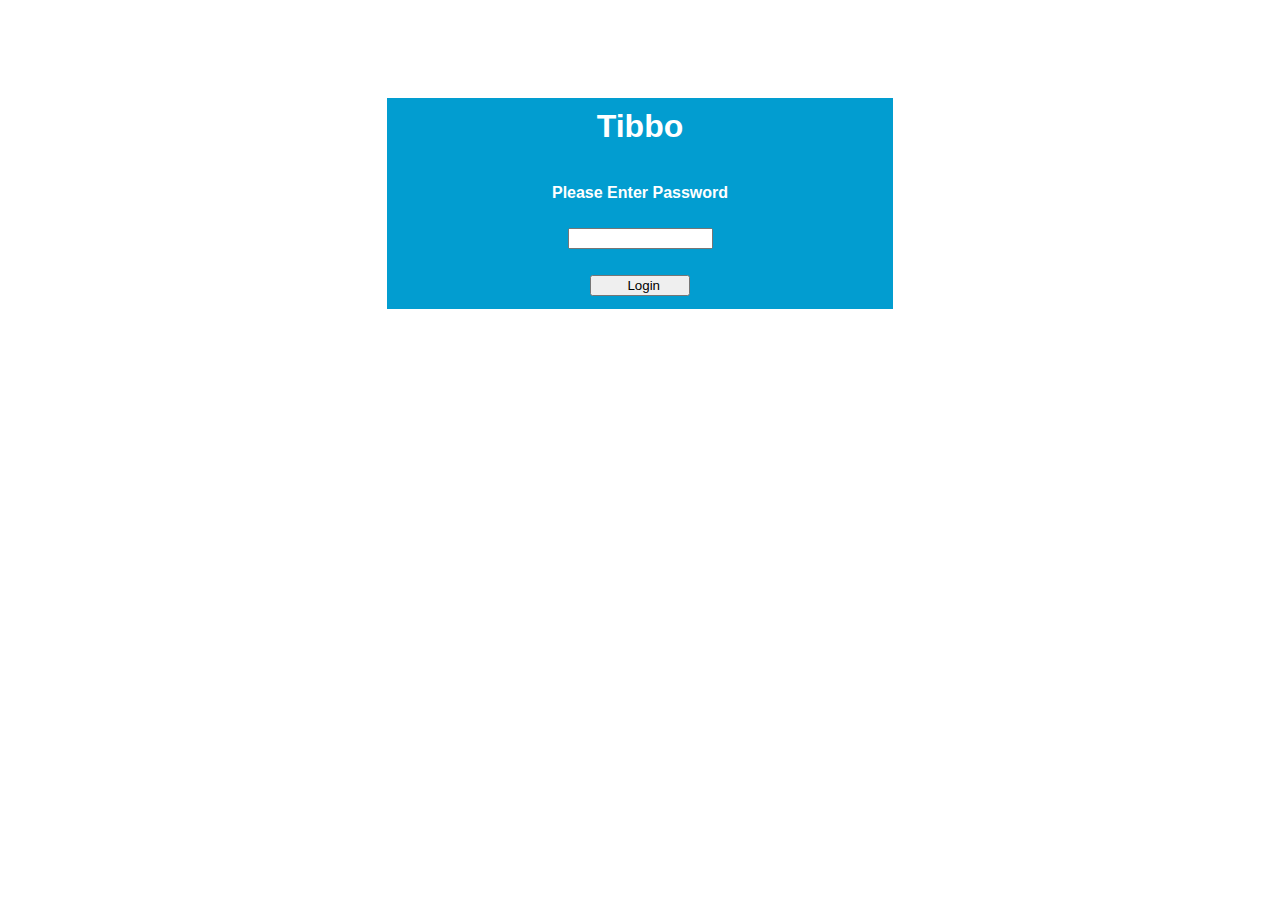
<file: index.html>
<?
	include "global.tbh"
	declare html_reboot_flag as no_yes
	declare index_page_socknum as byte

	index_page_socknum = sock.num
?>

<!DOCTYPE HTML PUBLIC "-//W3C//DTD W3 HTML//EN">
<HTML><HEAD>
<META HTTP-EQUIV="CACHE-CONTROL" CONTENT="NO-CACHE">
<META HTTP-EQUIV="Expires" CONTENT="Tue, 01 Jan 1980 1:00:00 GMT">
<style type="text/css">
h1,h2,h3
{
font-family: arial, 'sans serif'; 
}

h1,h2,h3,hr
{
color: #FFFFFF;
}

table
{
background-color:#029DD0;
font-family: arial, 'sans serif';
color: #FFFFFF;
}
table.message
{
background-color:#FFFFFF;
font-family: arial, 'sans serif';
color: #8080C0;
}

</style>
</HEAD>
	<BODY>
		<div>
			<br>
			<br>
			<br>
			<br>
			<br>
			<table width=40% align=center cellspacing="5" cellpadding="5">
			<tr align=center>
			<td><h1><b>Tibbo</b></h1></td>
			</tr>
			<tr> <td>
			<table align=center width=100% border='0'>
			<form action='login.html' method='post'>
			<tr align=center><td width=40%><b>Please Enter Password</b></td></tr>			
			<tr><td><br></td></tr>
			<tr align=center><td><input type='password' size = '15' maxlength = '6' name='pw' value='' tabindex = 1></td></tr>
			<tr><td><br></td></tr>
			<tr align=center><td><input type = 'submit' value = '        Login      ' align = left tabindex = 2></td></tr></form></table>	
			</td></tr>
			</table>			
			<br><br>
			<table width = 40% align= center border = "0" class = 'message'>
				<tr><td align=center><?print_login_state ?></td></tr>

			</table>
		</div>
	</BODY>
</HTML>
</file>
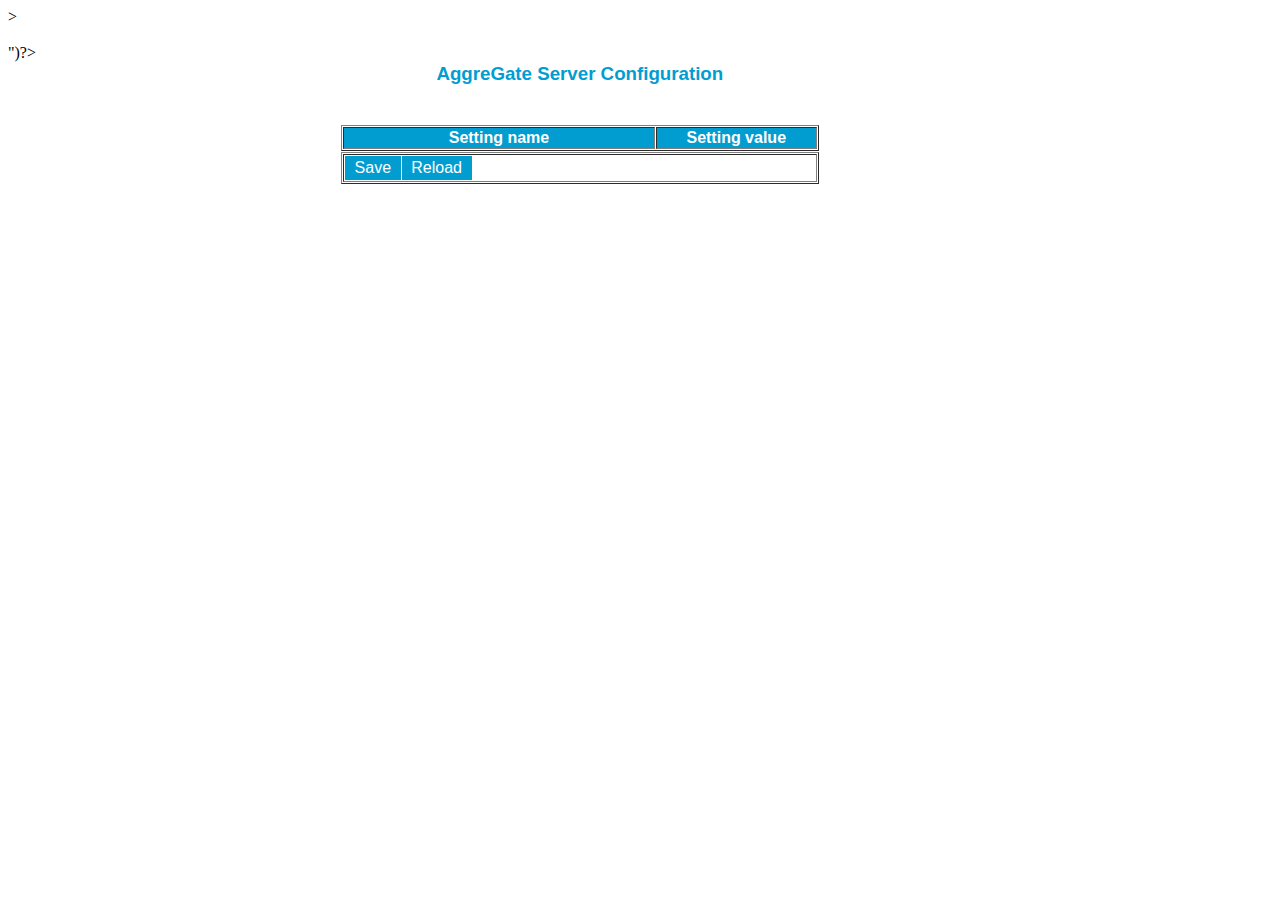
<file: agg.html>
<?
	include "global.tbh"
	declare it_was_save as no_yes
	dim flag as ok_ng
	html_channel_index=0
?>

<html>
<HEAD>
<META HTTP-EQUIV="Expires" CONTENT="Tue, 01 Jan 1980 1:00:00 GMT">
<META HTTP-EQUIV="CACHE-CONTROL" CONTENT="NO-CACHE">
<link rel="stylesheet" type="text/css" href="tpp_demo.css" />

<script type="text/javascript">
function FormSubmit()
{
document.getElementById("myForm").submit()
}
function IndexPage()
  {
  window.top.location.replace("Index.html")
  }

</script>

</HEAD>

<body <?flag=html_login_verify(yes,yes)?>>
<? 
	if flag=NG then goto finish
?>
<div>
<br>
	<table width='600' align=center border="0" cellspacing="0" cellpadding="0" >
		<form id="myForm" action="s.html?" method="get">
		<? sock_setsend("<input type = 'hidden' name = 'page' value = 'agg'>")?>
		<? html_print_session?>
		<tr><td width = 80%> <h3> AggreGate Server Configuration </h3> </td>
		</tr>
		<tr><td>
		</td></tr>
		<tr><td><br></td></tr>
		<tr>
			<td width = 80%>
			<table width=100% border = "1">
			<tr>
			<th	width = 66%><b>Setting name</b></th>
			<th width = 34%><b>Setting value</b></th>
			</tr>
			</table>		
			</td>
			<td>
			</td>
		</tr>

		<? 
		html_print_setting("agg_htm.txt") 
		?>
		<tr>
		<td width = 80%>
			<table width = 100% border="1" cellspacing="0" cellpadding="0">
				<tr><td><table border="0" cellspacing="1" cellpadding="0">
					<tr><td><a href = '#' onclick='FormSubmit()'> Save </a></td>
					 	<td><a href = 'agg.html?session=<?sock_setsend(login_data) ?>'> Reload </a></td>
						<td width = 100% align = right>
						</td>
					</tr></table>
					</td>
				</tr>
			</table>
		</td>
		</tr>
		</form>
	</table>
</div>
<?finish:

?>
</body>
</html>
</file>
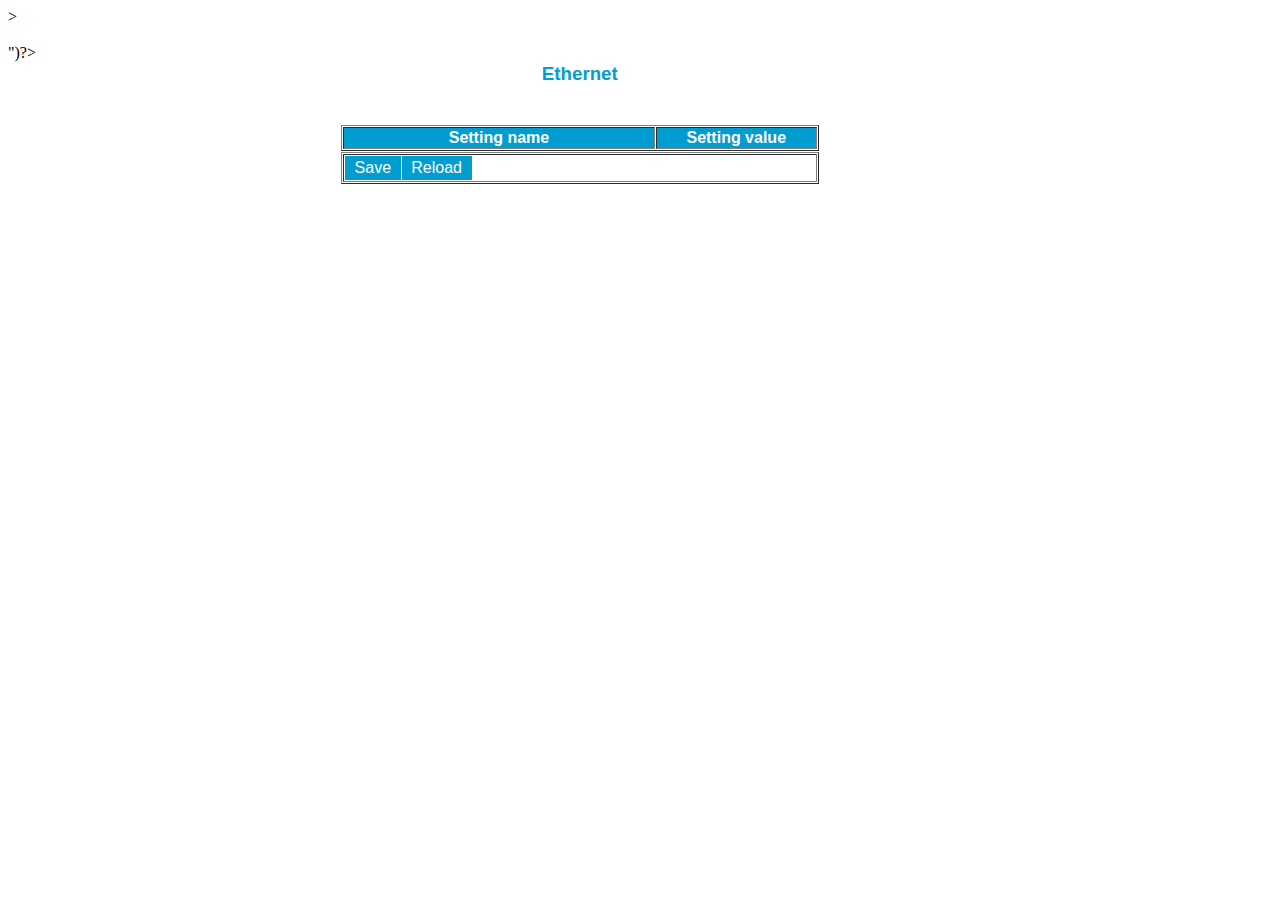
<file: ethernet.html>
<?
	include "global.tbh"
	declare it_was_save as no_yes
	dim flag as ok_ng
	html_channel_index=0
?>

<html>
<HEAD>
<META HTTP-EQUIV="Expires" CONTENT="Tue, 01 Jan 1980 1:00:00 GMT">
<META HTTP-EQUIV="CACHE-CONTROL" CONTENT="NO-CACHE">
<link rel="stylesheet" type="text/css" href="tpp_demo.css" />

<script type="text/javascript">
function FormSubmit()
{
document.getElementById("myForm").submit()
}
function IndexPage()
  {
  window.top.location.replace("Index.html")
  }
function reboot_confirm()
{
var r=confirm("<?sock_setsend(HTML_REBOOT_REQUIRED)?>");
if (r==true)
  {
  window.top.location.replace("httpcmd.html?opt=reboot&session=<?sock_setsend(login_data)?>")
  }
}

</script>

</HEAD>

<body <?flag=html_login_verify(yes,yes)

if flag=OK then
	html_ask_for_reboot()
end if

?>>
<? 
	if flag=NG then goto finish
?>
<div>
<br>
	<table width='600' align=center border="0" cellspacing="0" cellpadding="0" >
		<form id="myForm" action="s.html?" method="get">
		<? sock_setsend("<input type = 'hidden' name = 'page' value = 'ethernet'>")?>
		<? html_print_session?>
		<tr><td width = 80%> <h3> Ethernet</h3> </td>
		</tr>
		<tr><td>
		</td></tr>
		<tr><td><br></td></tr>
		<tr>
			<td width = 80%>
			<table width=100% border = "1">
			<tr>
			<th	width = 66%><b>Setting name</b></th>
			<th width = 34%><b>Setting value</b></th>
			</tr>
			</table>		
			</td>
			<td>
			</td>
		</tr>

		<? 
		html_print_setting("ethernet_htm.txt") 
		?>
		<tr>
		<td width = 80%>
			<table width = 100% border="1" cellspacing="0" cellpadding="0">
				<tr><td><table border="0" cellspacing="1" cellpadding="0">
					<tr><td><a href = '#' onclick='FormSubmit()'> Save </a></td>
					 	<td><a href = 'ethernet.html?session=<?sock_setsend(login_data) ?>'> Reload </a></td>
						<td width = 100% align = right>
						</td>
					</tr></table>
					</td>
				</tr>
			</table>
		</td>
		</tr>
		</form>
	</table>
</div>
<?finish:
it_was_save=NO
?>
</body>
</html>
</file>
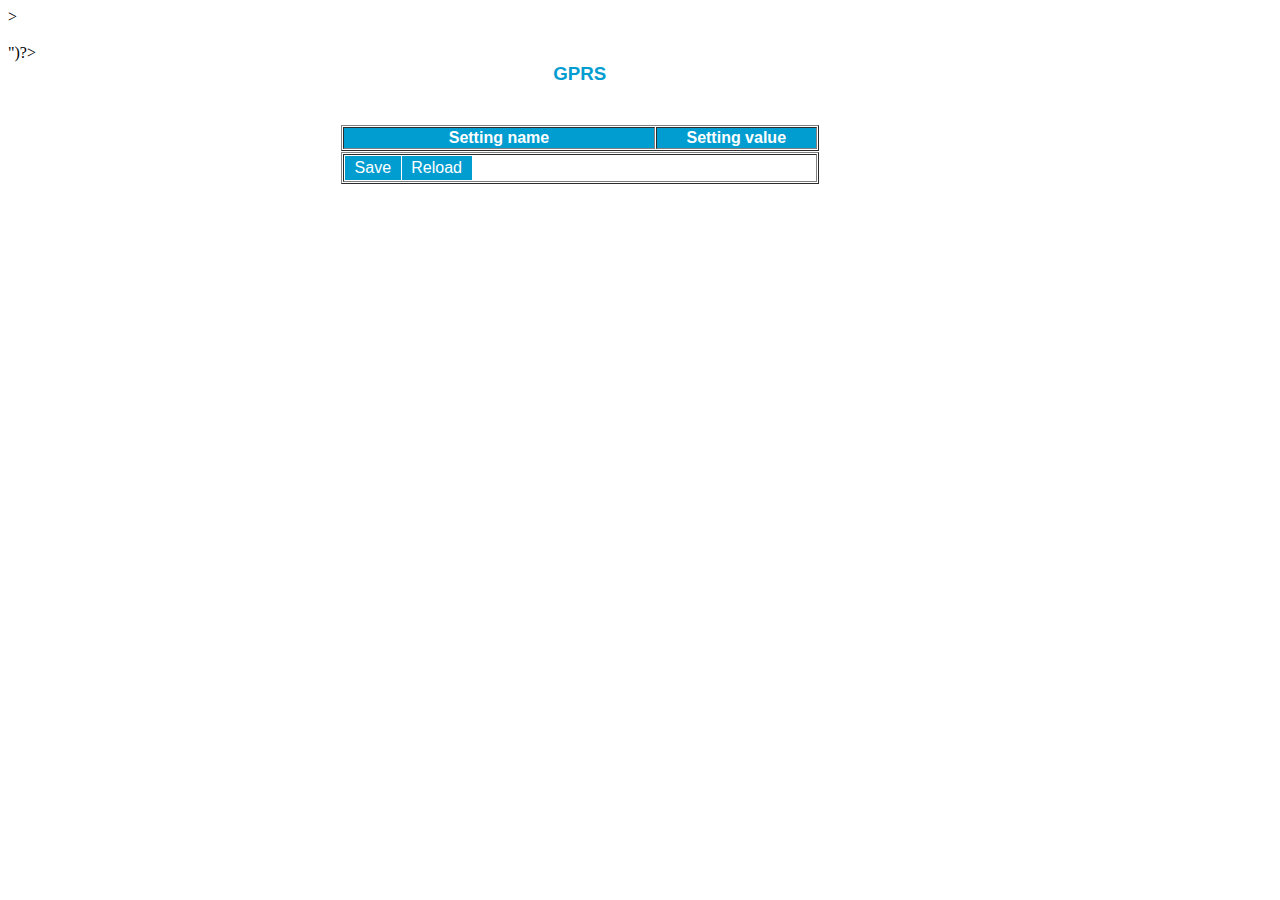
<file: gprs.html>
<?
	include "global.tbh"
	declare it_was_save as no_yes
	dim flag as ok_ng
	html_channel_index=0
?>

<html>
<HEAD>
<META HTTP-EQUIV="content-type" content="text/html;charset=utf-8" />
<META HTTP-EQUIV="Expires" CONTENT="Tue, 01 Jan 1980 1:00:00 GMT">
<META HTTP-EQUIV="CACHE-CONTROL" CONTENT="NO-CACHE">
<link rel="stylesheet" type="text/css" href="tpp_demo.css" />

<script type="text/javascript">
function FormSubmit()
{
document.getElementById("myForm").submit()
}
function IndexPage()
  {
  window.top.location.replace("Index.html")
  }


</script>

</HEAD>

<body <?flag=html_login_verify(yes,yes)?>>
<? 
	if flag=NG then goto finish
?>
<div>
<br>
	<table width='600' align=center border="0" cellspacing="0" cellpadding="0" >
		<form id="myForm" action="s.html?" method="get">
		<? sock_setsend("<input type = 'hidden' name = 'page' value = 'gprs'>")?>
		<? html_print_session?>
		<tr><td width = 80%> <h3> GPRS</h3> </td>
		</tr>
		<tr><td>
		</td></tr>
		<tr><td><br></td></tr>
		<tr>
			<td width = 80%>
			<table width=100% border = "1">
			<tr>
			<th	width = 66%><b>Setting name</b></th>
			<th width = 34%><b>Setting value</b></th>
			</tr>
			</table>		
			</td>
			<td>
			</td>
		</tr>

		<? 
		html_print_setting("gprs_htm.txt") 
		?>
		<tr>
		<td width = 80%>
			<table width = 100% border="1" cellspacing="0" cellpadding="0">
				<tr><td><table border="0" cellspacing="1" cellpadding="0">
					<tr><td><a href = '#' onclick='FormSubmit()'> Save </a></td>
					 	<td><a href = 'gprs.html?session=<?sock_setsend(login_data) ?>'> Reload </a></td>
						<td width = 100% align = right>
						</td>
					</tr></table>
					</td>
				</tr>
			</table>
		</td>
		</tr>
		</form>
	</table>
</div>
<?finish:

?>
</body>
</html>
</file>
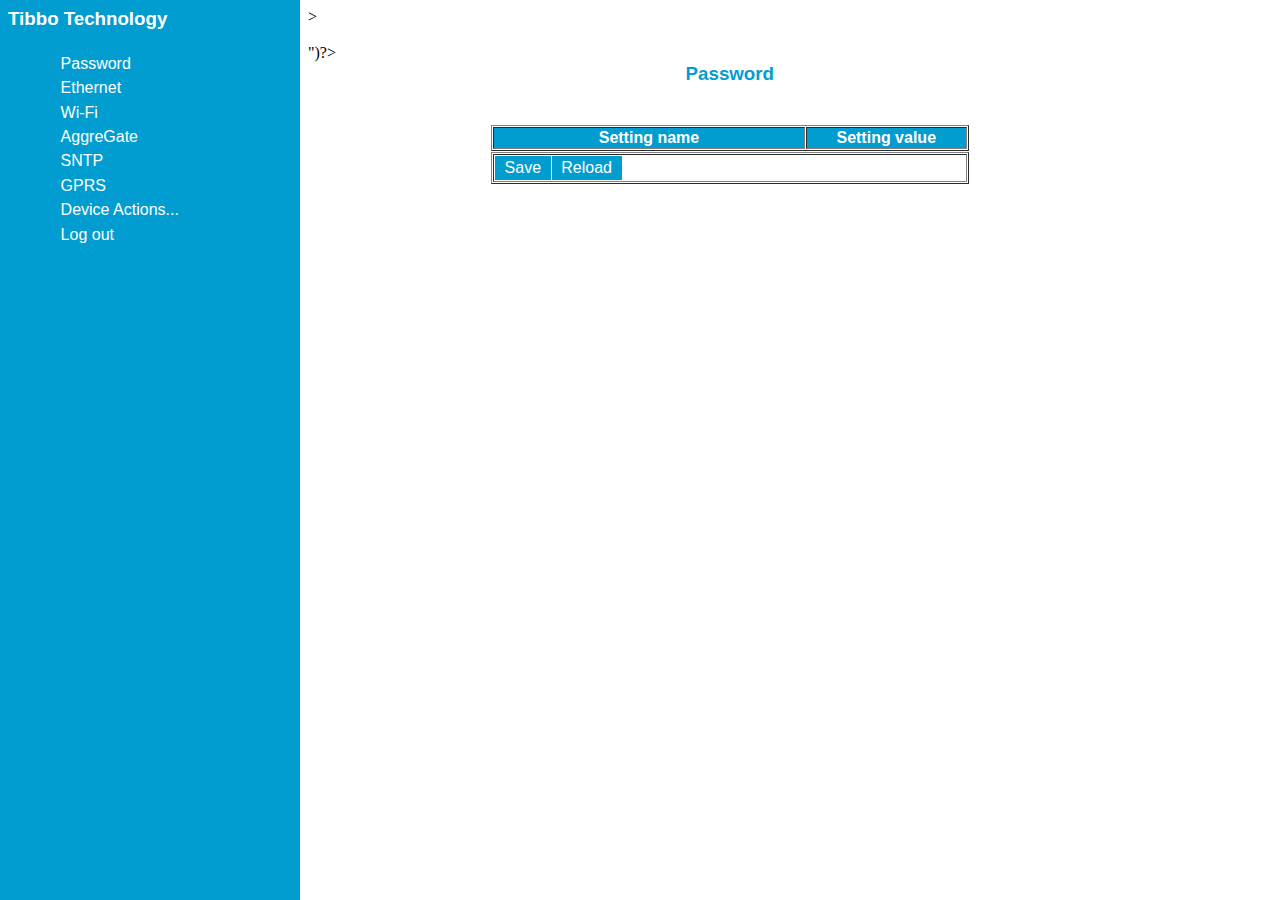
<file: home.html>
<?
	include "global.tbh"
	html_login()
?>
<!DOCTYPE HTML PUBLIC "-//W3C//DTD W3 HTML//EN">
<HTML>
<HEAD>
<META HTTP-EQUIV="Expires" CONTENT="Tue, 01 Jan 1980 1:00:00 GMT">
<META HTTP-EQUIV="CACHE-CONTROL" CONTENT="NO-CACHE">

</HEAD>

	<frameset cols='300,60%' frameborder='NO' border='0' bordercolor='#000000'>
		<frame src='leftpane.html' name = 'panel'  scrolling='AUTO' noresize frameborder='NO' bordercolor='#000000'>
		<frame src='password.html?session=<?sock_setsend(login_data)?>' name = 'showframe'  scrolling='AUTO' noresize frameborder='NO' bordercolor='#000000'>
	</frameset>
</HTML>
</file>
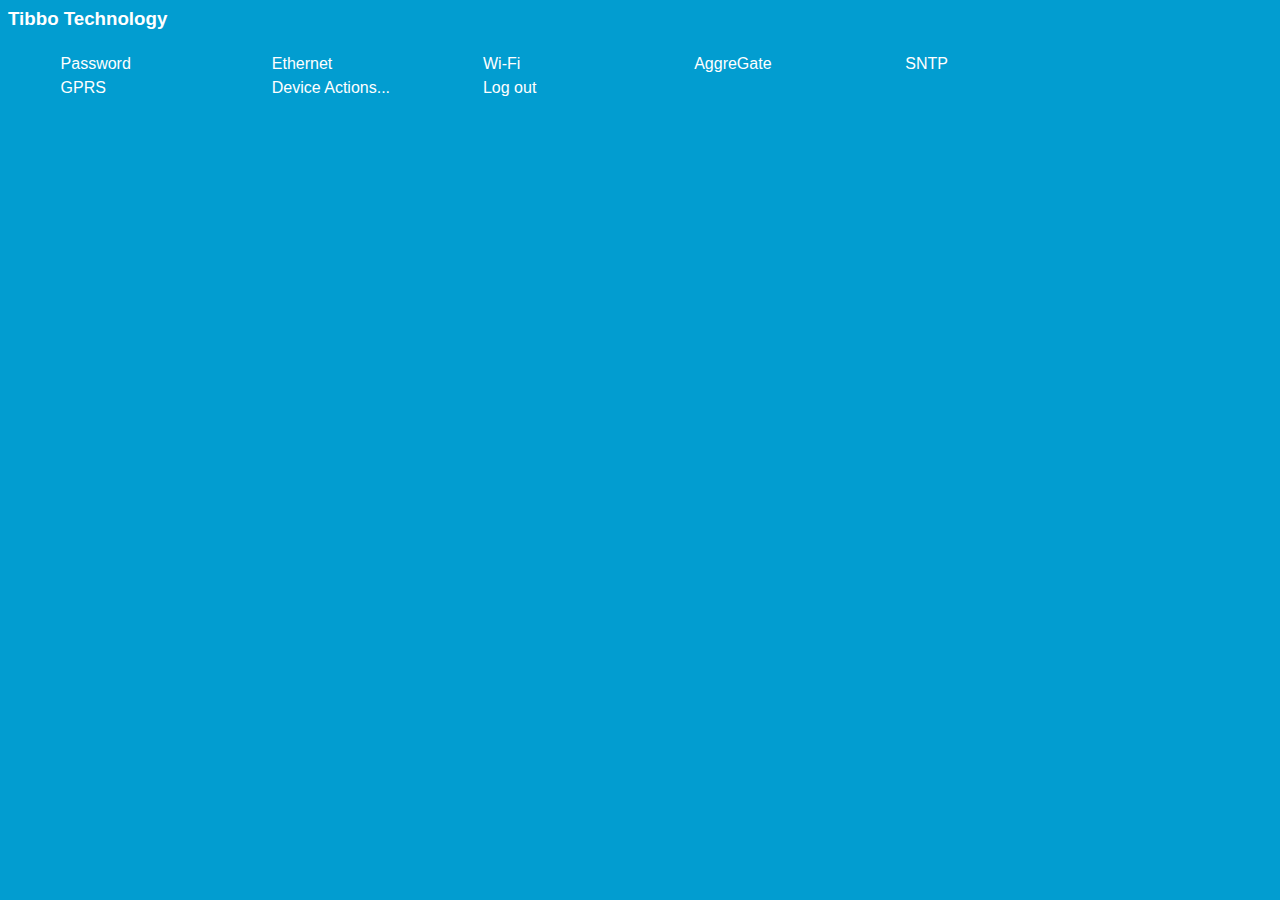
<file: leftpane.html>
<?
	include "global.tbh"

?>
<html>
<HEAD>
<META HTTP-EQUIV="Expires" CONTENT="Tue, 01 Jan 1980 1:00:00 GMT">
<META HTTP-EQUIV="CACHE-CONTROL" CONTENT="NO-CACHE">
<script type="text/javascript">

function reboot_confirm()
{
var r=confirm("<?sock_setsend(HTML_CONFIRM_REBOOT)?>");
if (r==true)
  {
  window.top.location.replace("httpcmd.html?opt=reboot&session=<?sock_setsend(login_data)?>")
  }
}

function init_confirm()
{
var r=confirm("<?sock_setsend(HTML_CONFIRM_INITIALIZE)?>");
if (r==true)
  {
  window.top.location.replace("httpcmd.html?opt=init&session=<?sock_setsend(login_data)?>")
  }
}

function logout_confirm()
{
var r=confirm("<?sock_setsend(HTML_CONFIRM_LOG_OFF)?>");
if (r==true)
  {
  window.top.location.replace("httpcmd.html?opt=logout&session=<?sock_setsend(login_data)?>")
  }
}

</script>

<script language="javascript1.2">
function toggleBullet(elm) {
 var newDisplay = "none";
 var e = elm.nextSibling; 
 while (e != null) {
  if (e.tagName == "OL" || e.tagName == "ol") {
   if (e.style.display == "none") newDisplay = "block";
   break;
  }
  e = e.nextSibling;
 }
 while (e != null) {
  if (e.tagName == "OL" || e.tagName == "ol") e.style.display = newDisplay;
  e = e.nextSibling;
 }
}

function collapseAll() {
  var lists = document.getElementsByTagName('OL');
  for (var j = 0; j < lists.length; j++) 
   lists[j].style.display = "none";
  lists = document.getElementsByTagName('ol');
  for (var j = 0; j < lists.length; j++) 
   lists[j].style.display = "none";
  var e = document.getElementById("root");
  e.style.display = "block";
}
</script>


<style type="text/css">
p {text-indent:42px;}
body
{
font-family: arial, 'sans serif';
background-color:#029DD0;
color: #FFFFFF;
font-size: 100%;
}

a
{
float:left;
width:12em;
text-decoration:none;
color:#FFFFFF;
background-color:#029DD0;
padding:0.2em 0.6em;
}
a:hover {background-color:#8080C0;}
li {display:block;}
ol (margin:0;padding:5;}

</style>
</HEAD>

<body onload='collapseAll();'>

<form id="delete_form" action="delete_result.html?" method="get">
<input type='hidden' name='session' id='session' value='<?sock_setsend(login_data)?>'>
<input type ="hidden" id="del" name="del">
<input type ="hidden" id="del_all" name="del_all">
<input type ="hidden" id="table_name" name="table_name">
</form>

<h3>Tibbo Technology</h3>
<? if login_mode=CMD_MODE_HTTP then ?>
<table width="100%"><tr><td height="600px" width="100%" valign=top>

<ol id="root">
<li><a href = 'password.html?session=<?sock_setsend(login_data)?>' target = showframe> Password </a></li>
<li><a href = 'ethernet.html?session=<?sock_setsend(login_data)?>' target = showframe> Ethernet </a></li>
<li><a href = 'wifi.html?session=<?sock_setsend(login_data)?>' target = showframe> Wi-Fi </a></li>
<li><a href = 'agg.html?session=<?sock_setsend(login_data)?>' target = showframe> AggreGate </a></li>
<li><a href = 'sntp.html?session=<?sock_setsend(login_data)?>' target = showframe> SNTP </a></li>
<li><a href = 'gprs.html?session=<?sock_setsend(login_data)?>' target = showframe> GPRS </a></li>

<li><a href="#" onclick="toggleBullet(this)">Device Actions...</a>
	<ol>
		<li><a href="#" onclick='init_confirm()'> Initialize </a></li>
		<li><a href="#" onclick='reboot_confirm()'> Reboot </a></li>
	</ol>

<li><a href="#" onclick="logout_confirm()"> Log out </a></li>
</ol>	

</td></tr>

<tr><td>

<?
end if
?>

</td></tr>
</table>
</BODY>
</html>
</file>
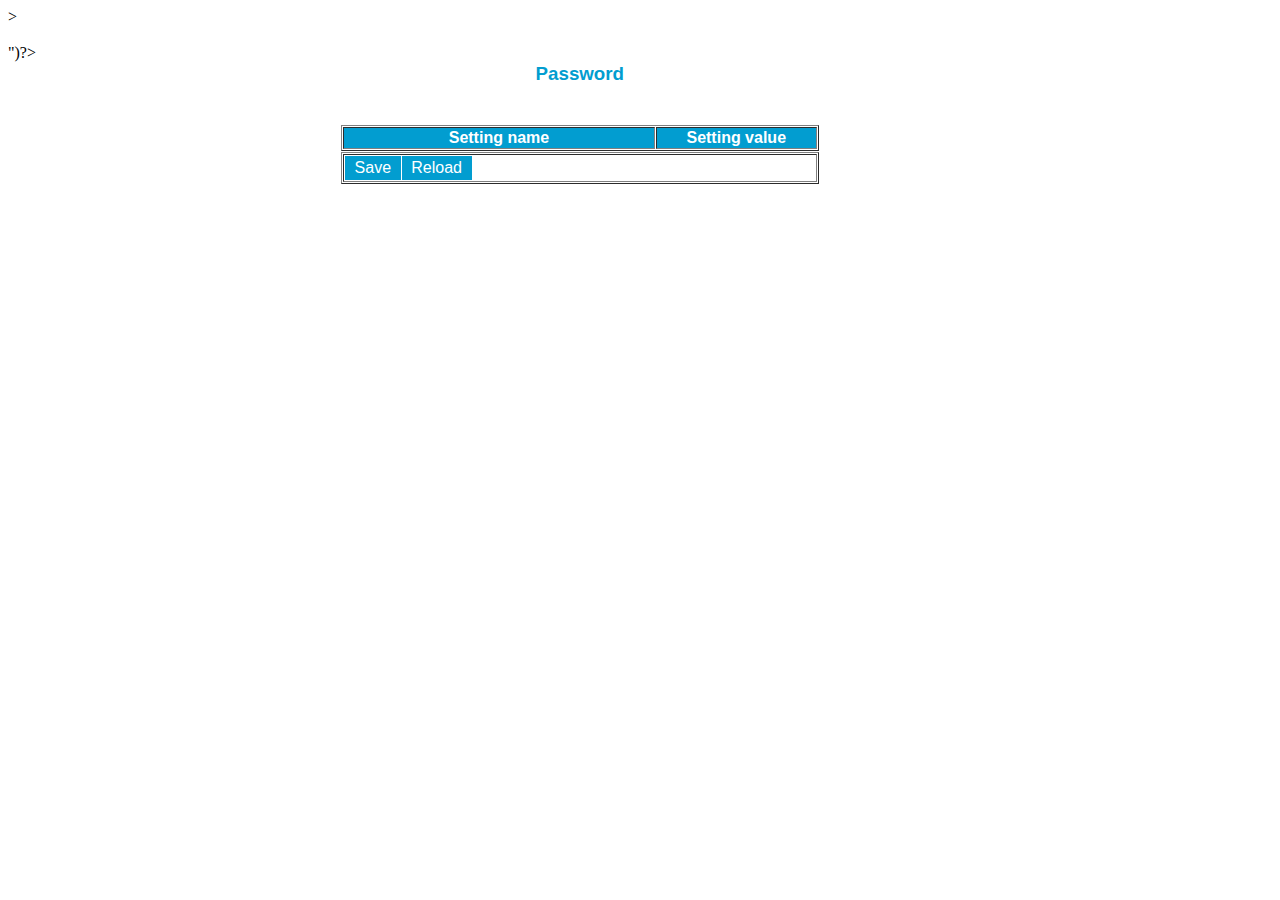
<file: password.html>
<?
	include "global.tbh"
	declare it_was_save as no_yes
	dim flag as ok_ng
	html_channel_index=0
?>

<html>
<HEAD>
<META HTTP-EQUIV="Expires" CONTENT="Tue, 01 Jan 1980 1:00:00 GMT">
<META HTTP-EQUIV="CACHE-CONTROL" CONTENT="NO-CACHE">
<link rel="stylesheet" type="text/css" href="tpp_demo.css" />

<script type="text/javascript">
function FormSubmit()
{
document.getElementById("myForm").submit()
}
function IndexPage()
  {
  window.top.location.replace("Index.html")
  }

</script>

</HEAD>

<body <?flag=html_login_verify(yes,yes)?>>
<? 
	if flag=NG then goto finish
?>
<div>
<br>
	<table width='600' align=center border="0" cellspacing="0" cellpadding="0" >
		<form id="myForm" action="s.html?" method="get">
		<? sock_setsend("<input type = 'hidden' name = 'page' value = 'pass'>")?>
		<? html_print_session?>
		<tr><td width = 80%> <h3> Password </h3> </td>
		</tr>
		<tr><td>
		</td></tr>
		<tr><td><br></td></tr>
		<tr>
			<td width=80%>
			<table width=100% border = "1">
			<tr>
			<th	width=66%><b>Setting name</b></th>
			<th width=34%><b>Setting value</b></th>
			</tr>
			</table>		
			</td>
			<td>
			</td>
		</tr>

		<? 
		html_print_setting("pw_htm.txt") 
		?>
		<tr>
		<td width = 80%>
			<table width = 100% border="1" cellspacing="0" cellpadding="0">
				<tr><td><table border="0" cellspacing="1" cellpadding="0">
					<tr><td><a href = '#' onclick='FormSubmit()'> Save </a></td>
					 	<td><a href = 'password.html?session=<?sock_setsend(login_data) ?>'> Reload </a></td>
						<td width = 100% align = right>
						</td>
					</tr></table>
					</td>
				</tr>
			</table>
		</td>
		</tr>
		</form>
	</table>
</div>
<?finish:
it_was_save=NO
?>
</body>
</html>
</file>
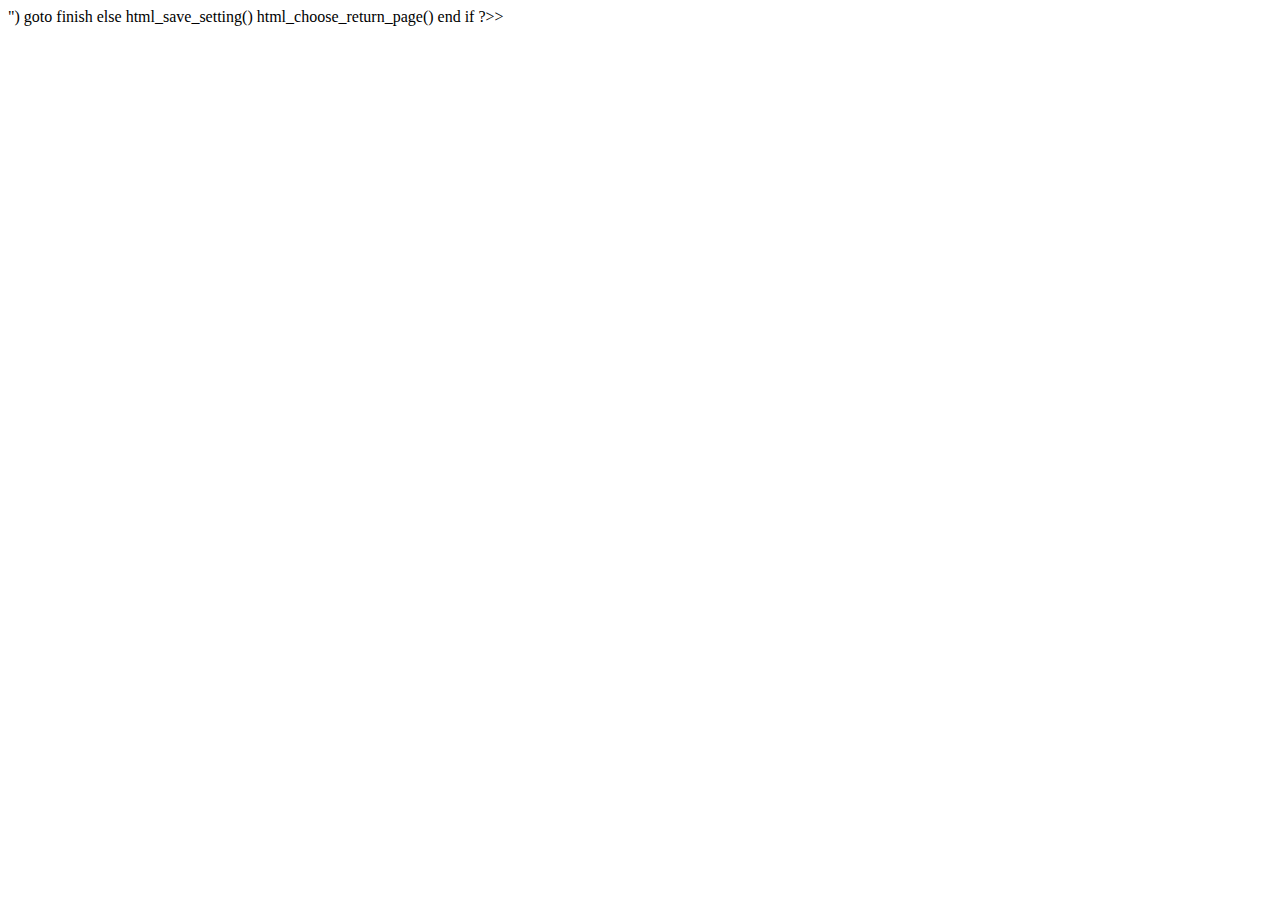
<file: s.html>
<?
	'this page was created, to process long httprqstring,
	'to achieve this, we must separate the loading and saving procedures.
	'so we can read out the data from rxbuffer without destroy some of the neccessary paramters for loading page,
	'such as channel number and session number
	include "global.tbh"
	declare it_was_save as no_yes
	
	dim flag as ok_ng
?>

<html>
<HEAD>
<META HTTP-EQUIV="content-type" content="text/html;charset=utf-8" />
<META HTTP-EQUIV="Expires" CONTENT="Tue, 01 Jan 1980 1:00:00 GMT">
<META HTTP-EQUIV="CACHE-CONTROL" CONTENT="NO-CACHE">
<link rel="stylesheet" type="text/css" href="tpp_demo.css" />

<script type="text/javascript">

function IndexPage()
{
window.top.location.replace("Index.html")
}

function return_ser()
{
window.top.showframe.location.replace("serial.html?ch=<?sock_setsend(str(html_channel_index))?>&session=<?sock_setsend(login_data)?>")
}

function return_sntp()
{
window.top.showframe.location.replace("sntp.html?session=<?sock_setsend(login_data)?>")
}

function return_agg()
{
window.top.showframe.location.replace("agg.html?session=<?sock_setsend(login_data)?>")
}

function return_ethernet()
{
window.top.showframe.location.replace("ethernet.html?session=<?sock_setsend(login_data)?>")
}

function return_gprs()
{
window.top.showframe.location.replace("gprs.html?session=<?sock_setsend(login_data)?>")
}

function return_wifi()
{
window.top.showframe.location.replace("wifi.html?session=<?sock_setsend(login_data)?>")
}

function return_password()
{
window.top.showframe.location.replace("password.html?session=<?sock_setsend(login_data)?>")
}

</script>

</HEAD>

<body <?
	flag=html_login_verify(yes,yes)
	if flag=NG then
		sock_setsend(">")
		goto finish
	else
		html_save_setting()
		html_choose_return_page()
		
	end if
?>>

<div>

</div>
<?finish:

?>
</body>
</html>
</file>
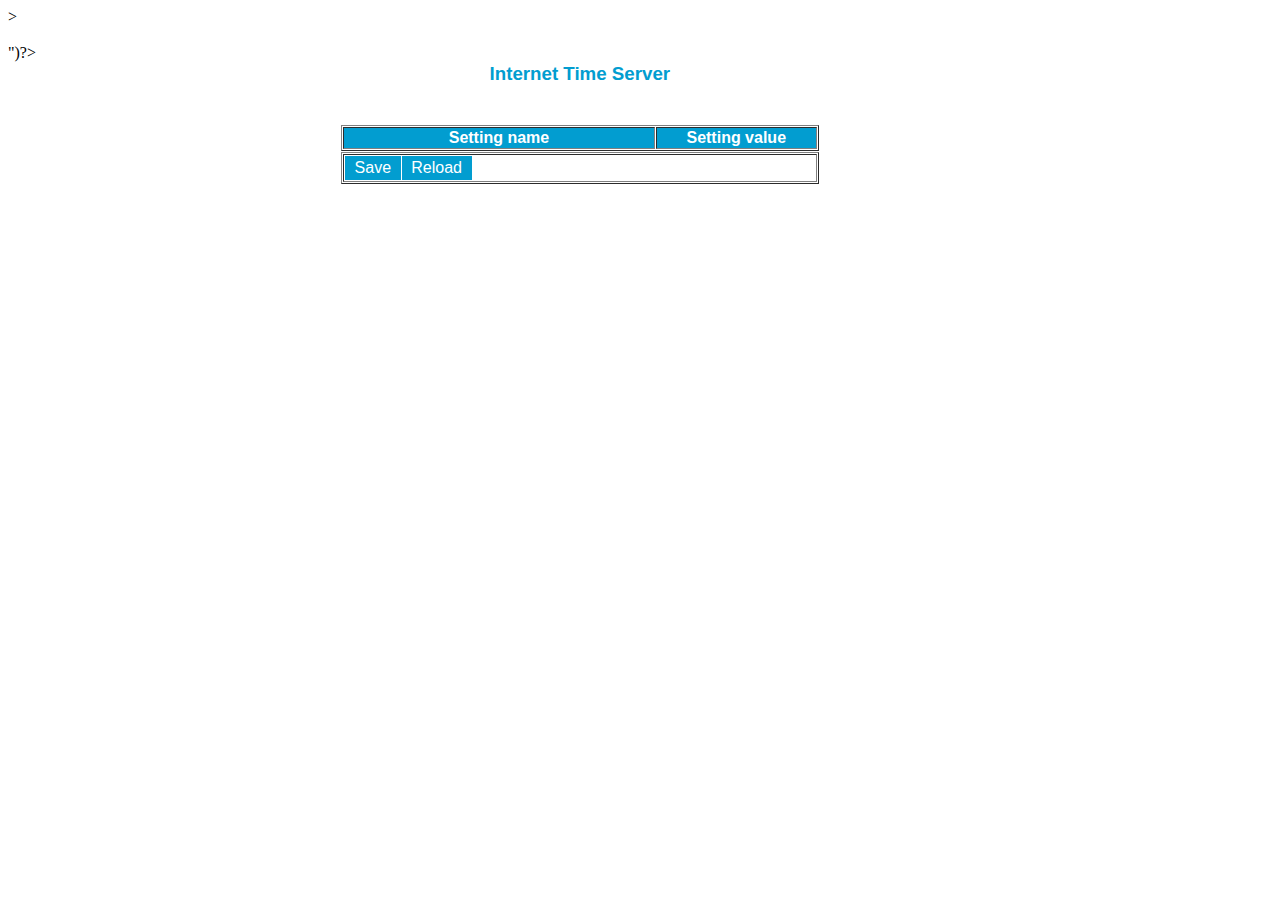
<file: sntp.html>
<?
	include "global.tbh"
	declare it_was_save as no_yes
	dim flag as ok_ng
	html_channel_index=0
?>

<html>
<HEAD>
<META HTTP-EQUIV="Expires" CONTENT="Tue, 01 Jan 1980 1:00:00 GMT">
<META HTTP-EQUIV="CACHE-CONTROL" CONTENT="NO-CACHE">
<link rel="stylesheet" type="text/css" href="tpp_demo.css" />

<script type="text/javascript">
function FormSubmit()
{
document.getElementById("myForm").submit()
}
function IndexPage()
  {
  window.top.location.replace("Index.html")
  }


</script>

</HEAD>

<body <?flag=html_login_verify(yes,yes)?>>
<? 
	if flag=NG then goto finish
?>
<div>
<br>
	<table width='600' align=center border="0" cellspacing="0" cellpadding="0" >
		<form id="myForm" action="s.html?" method="get">
		<? sock_setsend("<input type = 'hidden' name = 'page' value = 'sntp'>")?>
		<? html_print_session?>
		<tr><td width = 80%> <h3> Internet Time Server</h3> </td>
		</tr>
		<tr><td>
		</td></tr>
		<tr><td><br></td></tr>
		<tr>
			<td width = 80%>
			<table width=100% border = "1">
			<tr>
			<th	width = 66%><b>Setting name</b></th>
			<th width = 34%><b>Setting value</b></th>
			</tr>
			</table>		
			</td>
			<td>
			</td>
		</tr>

		<? 
		html_print_setting("sntp_htm.txt") 
		?>
		<tr>
		<td width = 80%>
			<table width = 100% border="1" cellspacing="0" cellpadding="0">
				<tr><td><table border="0" cellspacing="1" cellpadding="0">
					<tr><td><a href = '#' onclick='FormSubmit()'> Save </a></td>
					 	<td><a href = 'sntp.html?session=<?sock_setsend(login_data) ?>'> Reload </a></td>
						<td width = 100% align = right>
						</td>
					</tr></table>
					</td>
				</tr>
			</table>
		</td>
		</tr>
		</form>
	</table>
</div>
<?finish:

?>
</body>
</html>
</file>
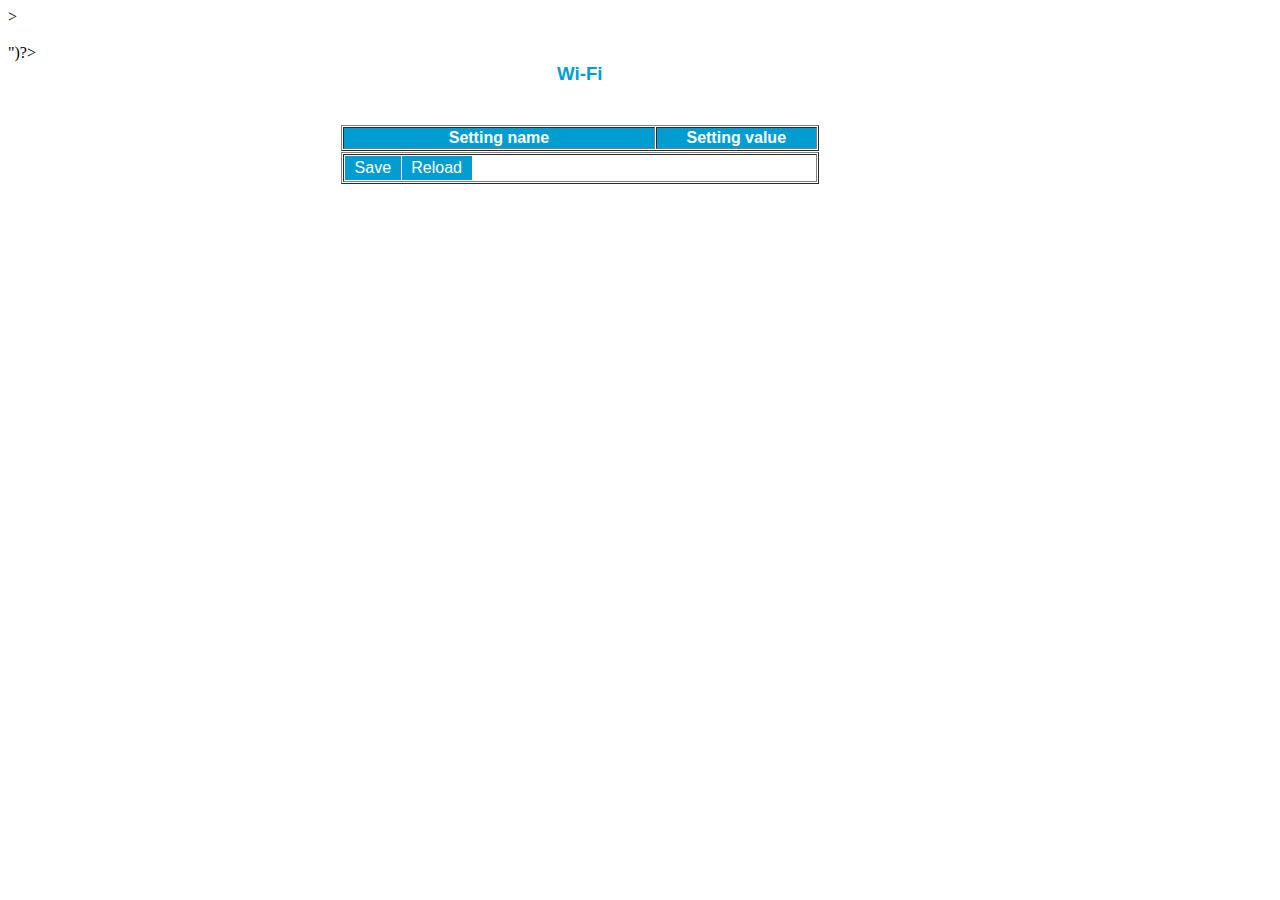
<file: wifi.html>
<?
	include "global.tbh"
	declare it_was_save as no_yes
	dim flag as ok_ng
	html_channel_index=0
?>

<html>
<HEAD>
<META HTTP-EQUIV="Expires" CONTENT="Tue, 01 Jan 1980 1:00:00 GMT">
<META HTTP-EQUIV="CACHE-CONTROL" CONTENT="NO-CACHE">
<link rel="stylesheet" type="text/css" href="tpp_demo.css" />

<script type="text/javascript">
function FormSubmit()
{
document.getElementById("myForm").submit()
}
function IndexPage()
  {
  window.top.location.replace("Index.html")
  }

function reboot_confirm()
{
var r=confirm("<?sock_setsend(HTML_REBOOT_REQUIRED)?>");
if (r==true)
  {
  window.top.location.replace("httpcmd.html?opt=reboot&session=<?sock_setsend(login_data)?>")
  }
}

</script>

</HEAD>

<body <?flag=html_login_verify(yes,yes)

if flag=OK then
	html_ask_for_reboot()
end if

?>>
<? 
	if flag=NG then goto finish
?>
<div>

<br>
	<table width='600' align=center border="0" cellspacing="0" cellpadding="0" >
		<form id="myForm" action="s.html?" method="get">
		<? sock_setsend("<input type = 'hidden' name = 'page' value = 'wifi'>")?>
		<? html_print_session?>
		<tr><td width = 80%> <h3> Wi-Fi</h3> </td>
		</tr>
		<tr><td>
		</td></tr>
		<tr><td><br></td></tr>
		<tr>
			<td width = 80%>
			<table width=100% border = "1">
			<tr>
			<th	width = 66%><b>Setting name</b></th>
			<th width = 34%><b>Setting value</b></th>
			</tr>
			</table>		
			</td>
			<td>
			</td>
		</tr>

		<? 
		html_print_setting("wifi_htm.txt") 
		?>
		<tr>
		<td width = 80%>
			<table width = 100% border="1" cellspacing="0" cellpadding="0">
				<tr><td><table border="0" cellspacing="1" cellpadding="0">
					<tr><td><a href = '#' onclick='FormSubmit()'> Save </a></td>
					 	<td><a href = 'wifi.html?session=<?sock_setsend(login_data) ?>'> Reload </a></td>
						<td width = 100% align = right>
						</td>
					</tr></table>
					</td>
				</tr>
			</table>
		</td>
		</tr>
		</form>
	</table>
</div>
<?finish:
it_was_save=NO
?>
</body>
</html>
</file>
<file: tpp_demo.css>
h1,h2,h3
{
color: #029DD0;
font-family: arial, 'sans serif'; 
text-align:center;
}

p,table,li,address
{
font-family: arial, 'sans serif'; 
border-spacing: 1px
}

th
{
background-color:#029DD0;
font-size: 100%;
color: #FFFFFF
}

a
{
float:left;
text-decoration:none;
color:#FFFFFF;
background-color:#029DD0;
padding:0.2em 0.6em;
}
a:hover {background-color:#8080C0;}
li {display:inline;}
</file>
